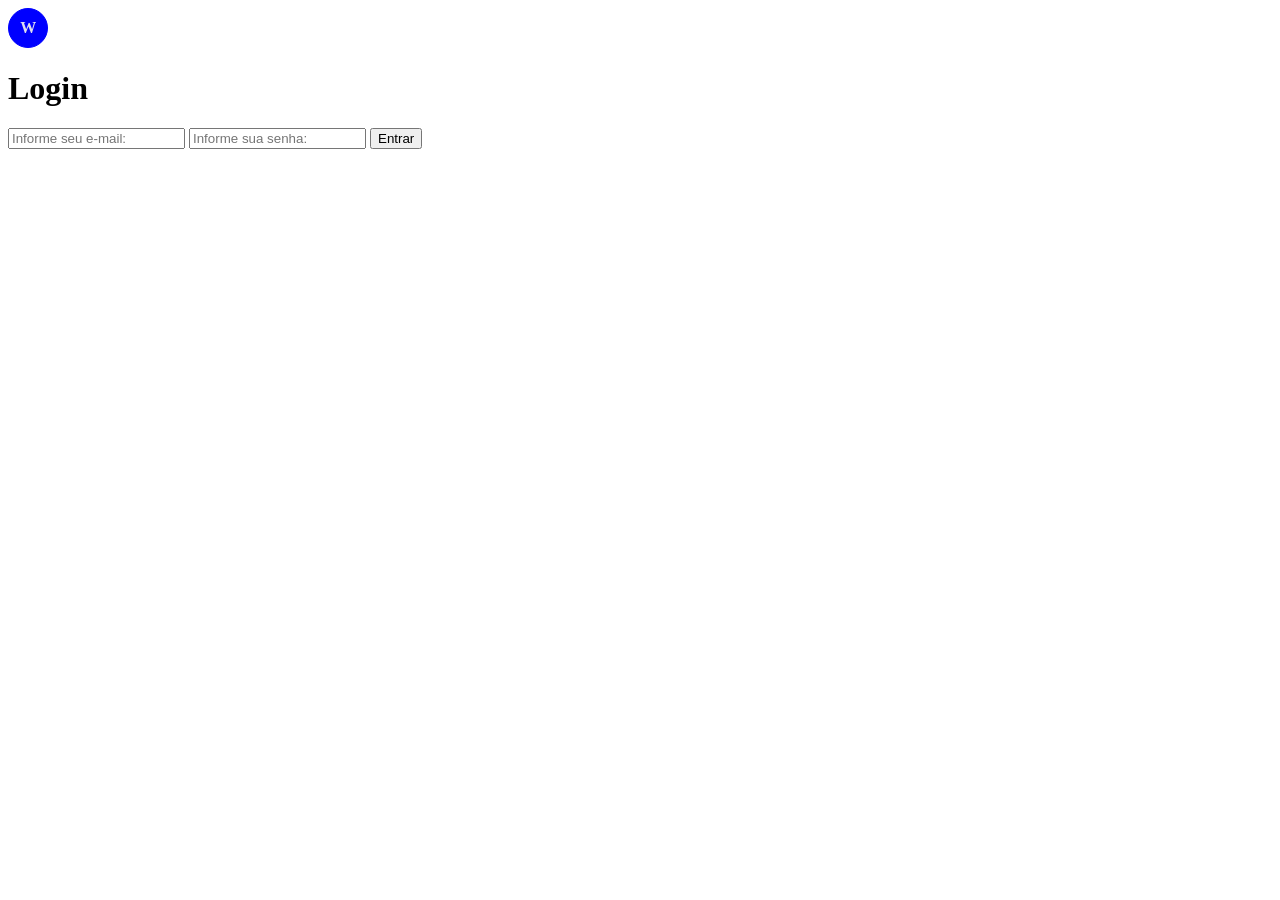
<file: index.html>
<!DOCTYPE html>
<html lang="pt-br">
<head>
    <meta charset="UTF-8">
    <meta name="viewport" content="width=device-width, initial-scale=1.0">
    <title>Meu Site de Noticias</title>
    <link rel="stylesheet" href="style.css">
    <script src="./assets/js/login.js"></script>
</head>
<body>
    <header>
        <div class="logo">W</div>
        <h1 class="titulo">Login</h1>
    </header>
    <div class="container">
        <form>
            <input id="email" type="text" placeholder="Informe seu e-mail:">
            <input id="senha" type="passeword" placeholder="Informe sua senha:">
            <button onclick="verificarCredenciais(); return false;">
                Entrar
            </button>
        </form>
    </div>
</body>
</html>
</file>
<file: style.css>
.logo {
    border: .1rem blue solid; /* borda destacada*/
    background-color: blue; /*cor de fundo ao redor da logo da página*/
    color: #eeee; /*cor da escrita*/
    font-weight: bold; /* deixa escrita em negrito*/
    border-radius: 100%; /* arredondar bordas*/
    width: 1rem;
    height: 1rem;
    padding: 0.7rem;
    display: flex;
    justify-content: center;
    align-items: center;
    align-content: center;
    margin-right: 0.7rem; /*distancia do canto direito da pagina*/
}
</file>
